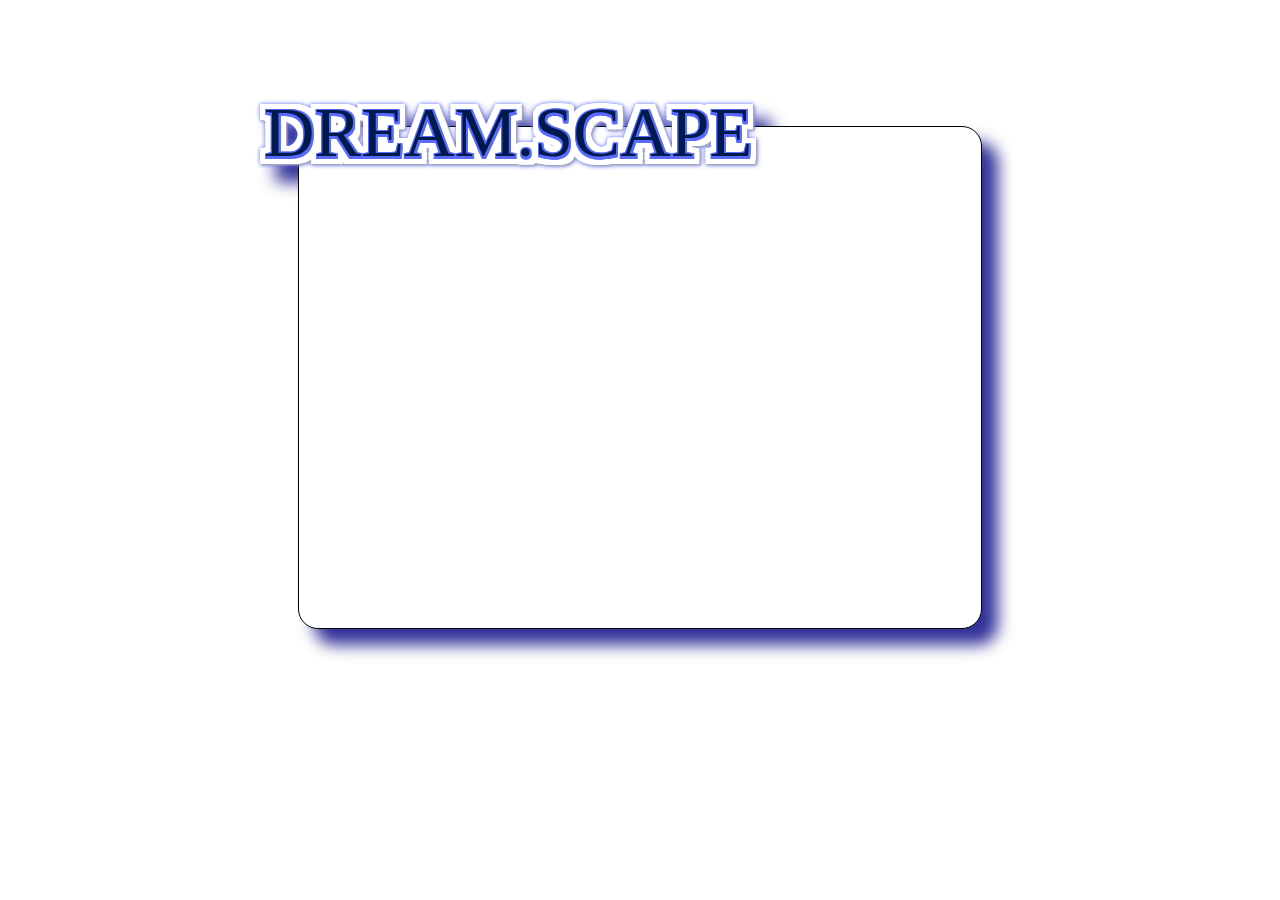
<file: home(1).html>
<!DOCTYPE html>
<html>
    <head>
        <title>welcome :P </title>
    </head>

    <body>
    <style>
    
    @font-face {
    	font-family: kiwi ;
    	src: url(https://dl.dropbox.com/s/388cvx0do21kj3n/KiwiSoda.ttf);}
 
 
    	.kiwifont {
    		font-family:'kiwi';
    		font-size: 70px;
    		margin-top: -60px;
    		margin-left: -60px;
    		filter: drop-shadow( 0 3px #596AFF) drop-shadow( 2px 0 #596AFF) drop-shadow( 0 -1px #596AFF) drop-shadow( -1px 0 #596AFF) drop-shadow( 0 5px white) drop-shadow( 5px 0 white) drop-shadow( 0 -5px white) drop-shadow( -5px 0 white) drop-shadow(1px 1px 0 rgba(172,172,172,0.6)) drop-shadow(1px 1px 0 rgba(172,172,172,0.6)) drop-shadow( 0 0 2px #596AFF);
   	color:#001A4D;  	}
   	.kiwifont:hover{ 
  text-decoration-line: underline;
  text-decoration-style: solid;
}    
    
    		
    		
    	.box {
    		width: 50%;
    		height: 450px;
    		border: 1px solid black;
    		margin: auto;
    		margin-top: 10%;
    		padding: 2%;
    		border-radius: 20px;
    		filter: drop-shadow( 1rem 1rem 8px #323299);
    		background-color: white;
    	}

  

    
    </style>	
        
        <div class="box">
        <p class="kiwifont"> DREAM.SCAPE </p>	
        
        </div>
        
        
        
        
        
    </body>
</html>
</file>
